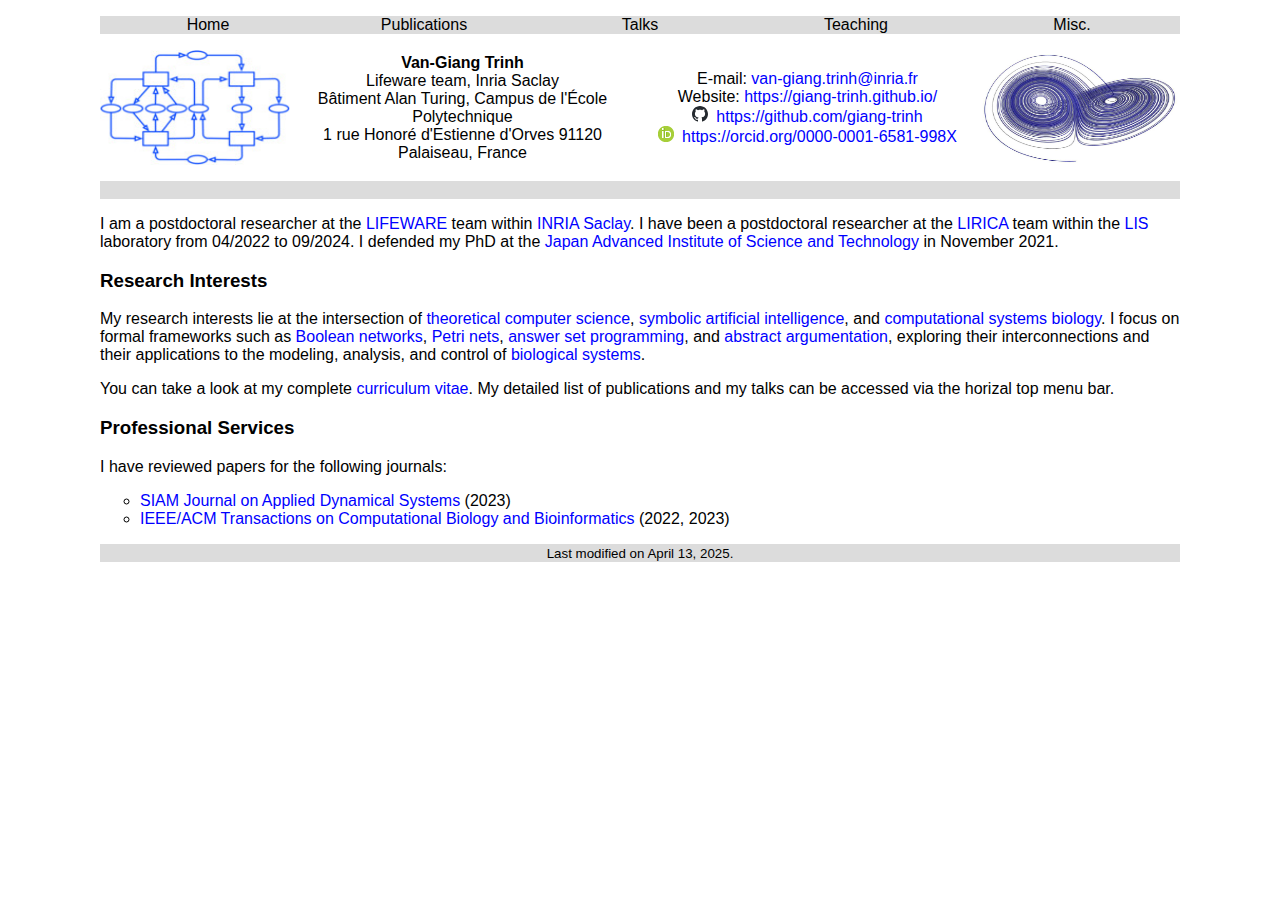
<file: index.html>
<!DOCTYPE html>
<html><head><meta http-equiv="Content-Type" content="text/html; charset=UTF-8">
  <meta name="generator" content="Hugo 0.142.0">
  
  <meta name="viewport" content="width=device-width, initial-scale=1">
  <title>Home Page of Van-Giang Trinh</title>
  <link rel="stylesheet" href="./files/style.css">
  <link rel="stylesheet" href="./files/syntax.css">
  
</head>
<body link="#0000ff" vlink="#0000ff">
<div class="container">

<p></p>

<nav>
  <a href="index.html">Home</a>
  <a href="publication.html">Publications</a>
  <a href="talk.html">Talks</a>
  <a href="teaching.html">Teaching</a>
  <a href="misc.html">Misc.</a>
</nav>

<p>
</p>

<header>
  <div id="headerbox"> 
    <div id="headerbox1">  
      <img src="./files/PetriNets2025.jpg" align="CENTER" width="190" height="115">
    </div>
    
    <div id="headerbox2">
      <strong>Van-Giang Trinh</strong> <br>
      Lifeware team, Inria Saclay <br>
      Bâtiment Alan Turing, Campus de l'École Polytechnique <br>
      1 rue Honoré d'Estienne d'Orves 91120 Palaiseau, France
    </div>
    
    <div id="headerbox3">
      E-mail: <a href="mailto:van-giang.trinh@inria.fr">van-giang.trinh@inria.fr</a> <br>
      Website: <a href="https://giang-trinh.github.io/">https://giang-trinh.github.io/</a> <br>
      <a href="https://github.com/giang-trinh" style="vertical-align:top;">
        <img src="./files/favicon.svg" style="width:1em;margin-right:.5em;">https://github.com/giang-trinh
      </a><br>
      <a href="https://orcid.org/0000-0001-6581-998X" style="vertical-align:top;">
        <img src="./files/orcid_16x16.png" style="width:1em;margin-right:.5em;">https://orcid.org/0000-0001-6581-998X
      </a>
    </div>
    
    <div id="headerbox4">  
      <img src="./files/dds.jpg" align="CENTER" width="200" height="115">
    </div>
    
  </div>

  <p>
  </p>

  <div id="headerline">
    &nbsp;
  </div>
</header>

<main>
  <div class="row mb-2">
    <div class="col-lg-8">
      <p class="par">I am a postdoctoral researcher at the&nbsp;<a class="link" href="https://lifeware.inria.fr/">LIFEWARE</a> team within <a class="link" href="https://www.inria.fr/en/inria-saclay-centre">INRIA Saclay</a>. I have been a postdoctoral researcher at the <a class="link" href="https://www.lis-lab.fr/lirica/">LIRICA</a> team within the <a class="link" href="https://www.lis-lab.fr/en/lis/">LIS</a> laboratory from 04/2022 to 09/2024. I defended my PhD at the <a class="link" href="https://www.jaist.ac.jp/english/">Japan Advanced Institute of Science and Technology</a> in November 2021.
      </p>
    </div>
  </div>

  <h3 class="page-subtitle">Research Interests</h3>
    <a>My research interests lie at the intersection of <a class="link" href="https://en.wikipedia.org/wiki/Theoretical_computer_science">theoretical computer science</a>, <a class="link" href="https://en.wikipedia.org/wiki/Symbolic_artificial_intelligence">symbolic artificial intelligence</a>, and <a class="link" href="https://en.wikipedia.org/wiki/Systems_biology">computational systems biology</a>. I focus on formal frameworks such as <a class="link" href="https://en.wikipedia.org/wiki/Boolean_network">Boolean networks</a>, <a class="link" href="https://en.wikipedia.org/wiki/Petri_net">Petri nets</a>, <a class="link" href="https://en.wikipedia.org/wiki/Answer_set_programming">answer set programming</a>, and <a class="link" href="https://en.wikipedia.org/wiki/Argumentation_framework">abstract argumentation</a>, exploring their interconnections and their applications to the modeling, analysis, and control of <a class="link" href="https://en.wikipedia.org/wiki/Biological_system">biological systems</a>.</a>
    <p></p>
    <a>You can take a look at my complete&nbsp;<a href="./files/cv.pdf">curriculum vitae</a>. My detailed list of publications and my talks can be accessed via the horizal top menu bar.</a>

  <h3 class="page-subtitle">Professional Services</h3>
  <a>I have reviewed papers for the following journals:</a>
    <ul style="list-style-type: circle;">
      <li><a class="link" href="https://www.siam.org/publications/siam-journals/siam-journal-on-applied-dynamical-systems/">SIAM Journal on Applied Dynamical Systems</a>&nbsp<a>(2023)</a></li>
      <li><a class="link" href="https://ieeexplore.ieee.org/xpl/RecentIssue.jsp?punumber=8857">IEEE/ACM Transactions on Computational Biology and Bioinformatics</a>&nbsp<a>(2022, 2023)</a></li>
    </ul>
</main>

<footer>
  <small>Last modified on April 13, 2025.</small>
</footer>
</div>
    
</body></html>
</file>
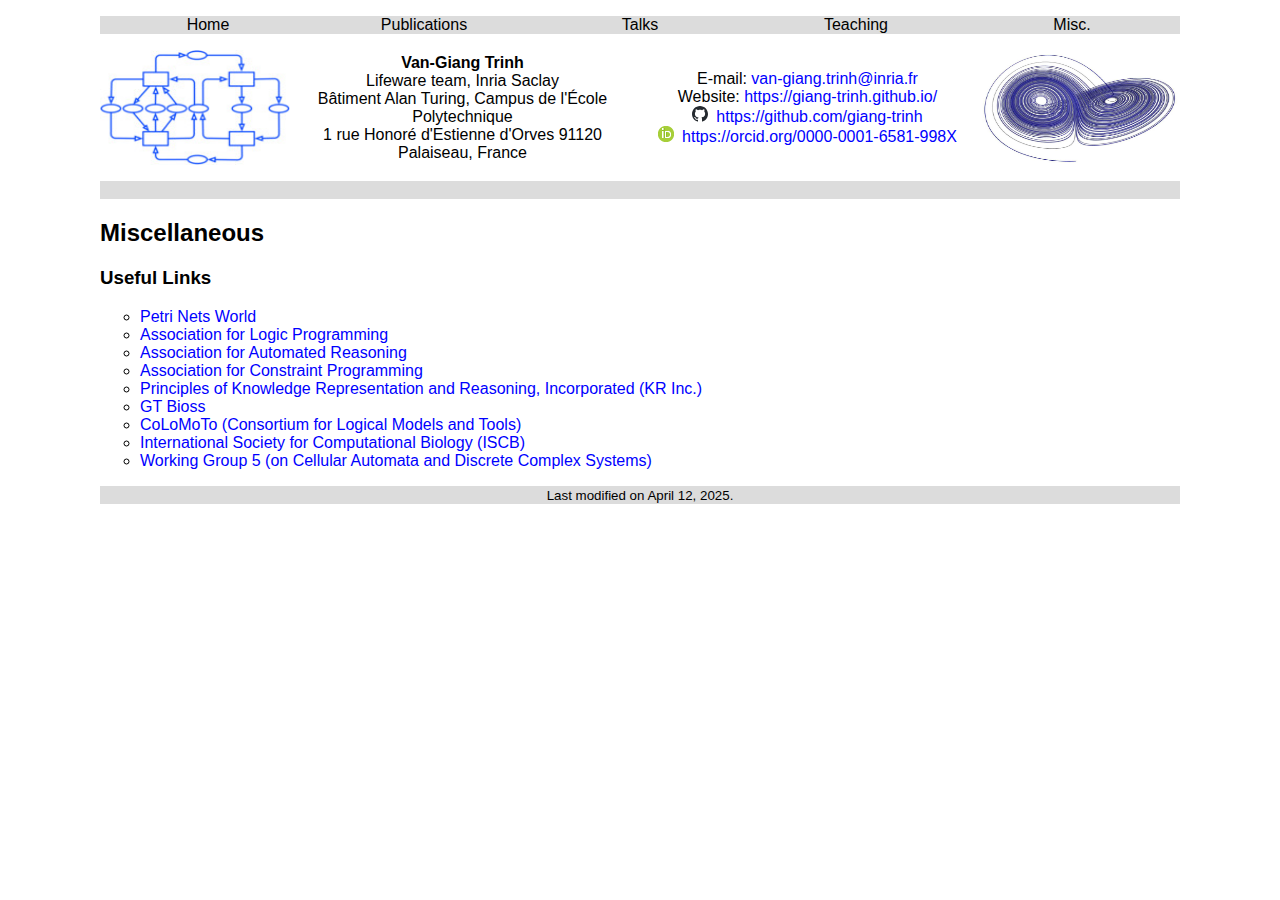
<file: misc.html>
<!DOCTYPE html>
<html><head><meta http-equiv="Content-Type" content="text/html; charset=UTF-8">
  <meta name="generator" content="Hugo 0.142.0">
  
  <meta name="viewport" content="width=device-width, initial-scale=1">
  <title>Home Page of Van-Giang Trinh</title>
  <link rel="stylesheet" href="./files/style.css">
  <link rel="stylesheet" href="./files/syntax.css">
  
</head>
<body link="#0000ff" vlink="#0000ff">
<div class="container">

<p></p>

<nav>
  <a href="index.html">Home</a>
  <a href="publication.html">Publications</a>
  <a href="talk.html">Talks</a>
  <a href="teaching.html">Teaching</a>
  <a href="misc.html">Misc.</a>
</nav>

<p>
</p>

<header>
  <div id="headerbox"> 
    <div id="headerbox1">  
      <img src="./files/PetriNets2025.jpg" align="CENTER" width="190" height="115">
    </div>
    
    <div id="headerbox2">
      <strong>Van-Giang Trinh</strong> <br>
      Lifeware team, Inria Saclay <br>
      Bâtiment Alan Turing, Campus de l'École Polytechnique <br>
      1 rue Honoré d'Estienne d'Orves 91120 Palaiseau, France
    </div>
    
    <div id="headerbox3">
      E-mail: <a href="mailto:van-giang.trinh@inria.fr">van-giang.trinh@inria.fr</a> <br>
      Website: <a href="https://giang-trinh.github.io/">https://giang-trinh.github.io/</a> <br>
      <a href="https://github.com/giang-trinh" style="vertical-align:top;">
        <img src="./files/favicon.svg" style="width:1em;margin-right:.5em;">https://github.com/giang-trinh
      </a><br>
      <a href="https://orcid.org/0000-0001-6581-998X" style="vertical-align:top;">
        <img src="./files/orcid_16x16.png" style="width:1em;margin-right:.5em;">https://orcid.org/0000-0001-6581-998X
      </a>
    </div>
    
    <div id="headerbox4">  
      <img src="./files/dds.jpg" align="CENTER" width="200" height="115">
    </div>
    
  </div>

  <p>
  </p>

  <div id="headerline">
    &nbsp;
  </div>
</header>

<main>
  <div class="row mb-2">
    <div class="col-lg-4">
      <h2 class="page-subtitle">Miscellaneous</h2>
        <h3 class="page-subtitle">Useful Links</h3>
          <ul style="list-style-type: circle;">
            <li><a class="link" href="https://www.informatik.uni-hamburg.de/TGI/PetriNets/index.php">Petri Nets World</a></li>
            <li><a class="link" href="https://logicprogramming.org/">Association for Logic Programming</a></li>
            <li><a class="link" href="https://aarinc.org/">Association for Automated Reasoning</a></li>
            <li><a class="link" href="https://www.a4cp.org/">Association for Constraint Programming</a></li>
            <li><a class="link" href="https://kr.org/">Principles of Knowledge Representation and Reasoning, Incorporated (KR Inc.)</a></li>
            <li><a class="link" href="https://www.bioss-cnrs.fr/">GT Bioss</a></li>
            <li><a class="link" href="http://www.colomoto.org/">CoLoMoTo (Consortium for Logical Models and Tools)</a></li>
            <li><a class="link" href="https://www.iscb.org/">International Society for Computational Biology (ISCB)</a></li>
            <li><a class="link" href="https://ifipwg15.inria.fr/">Working Group 5 (on Cellular Automata and Discrete Complex Systems)</a></li>   
          </ul>
    </div>
  </div>
</main>

<footer>
  <small>Last modified on April 12, 2025.</small>
</footer>
</div>
    
</body></html>
</file>
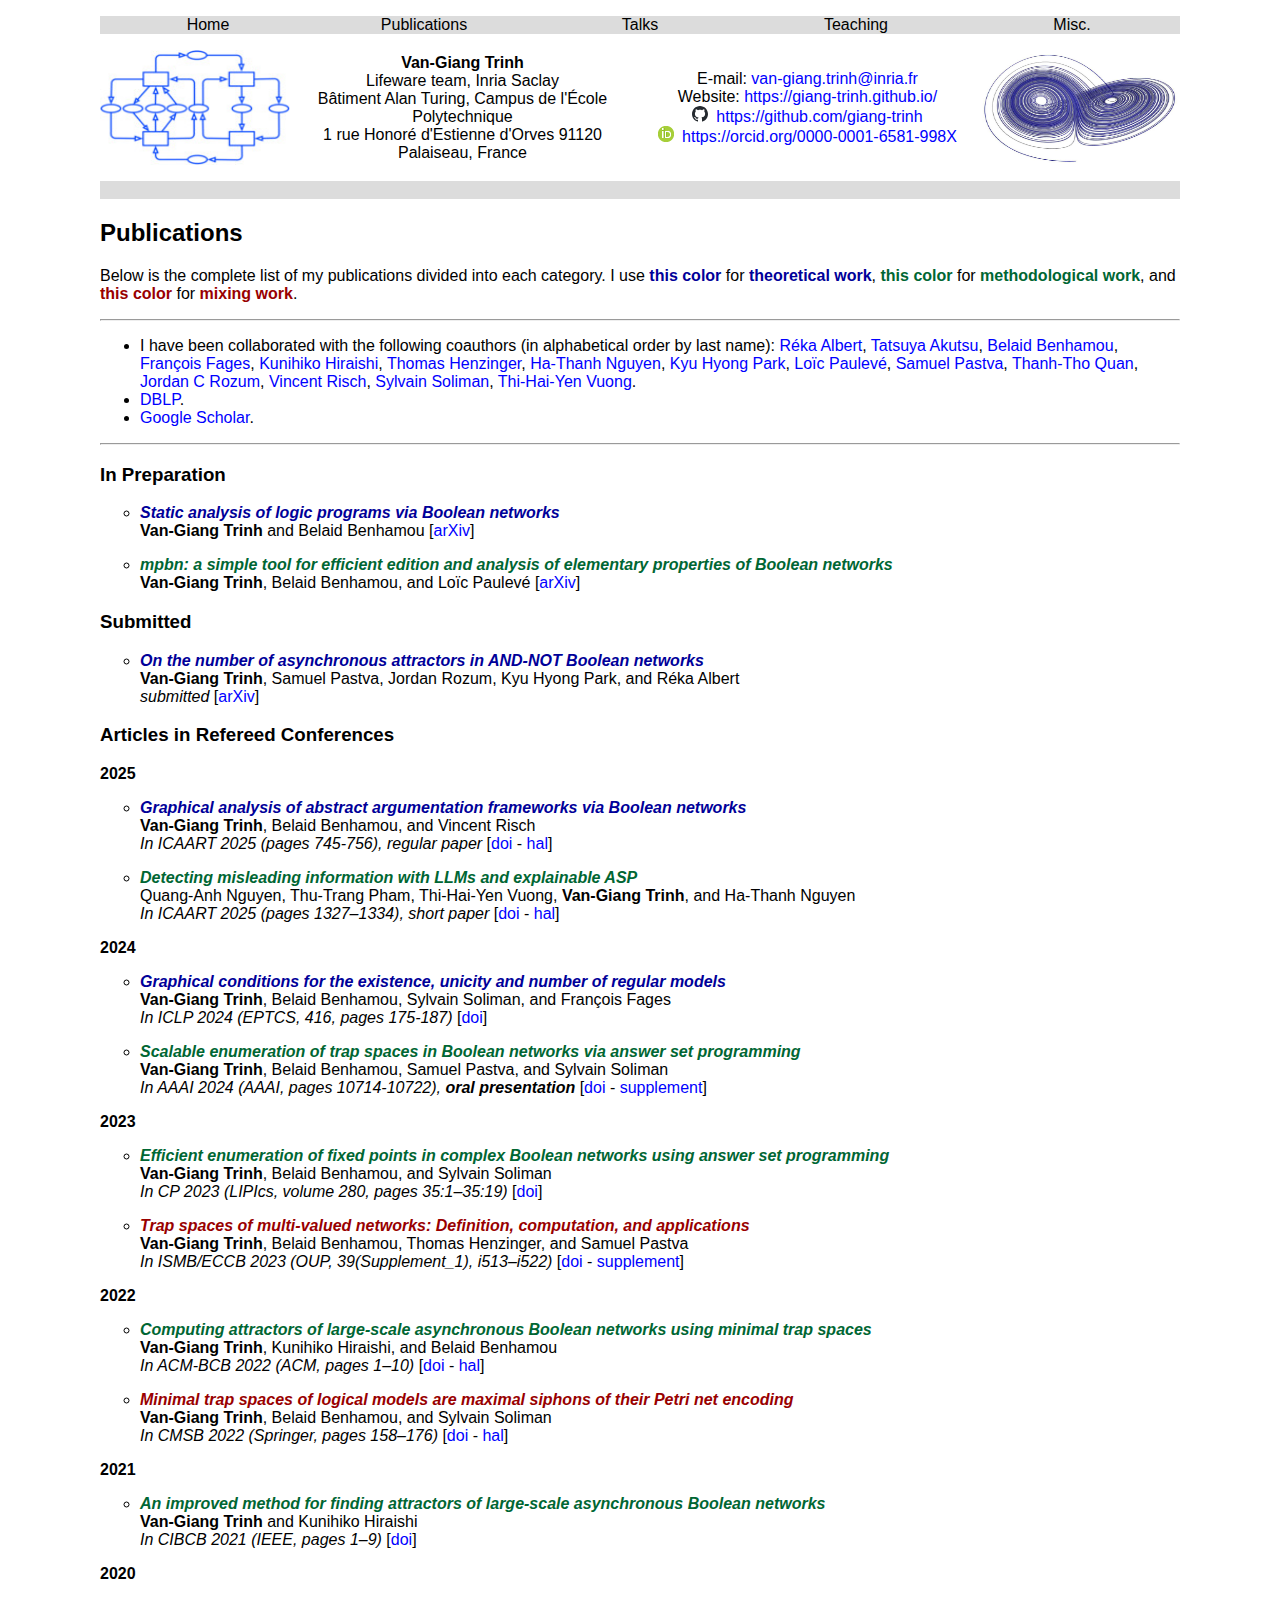
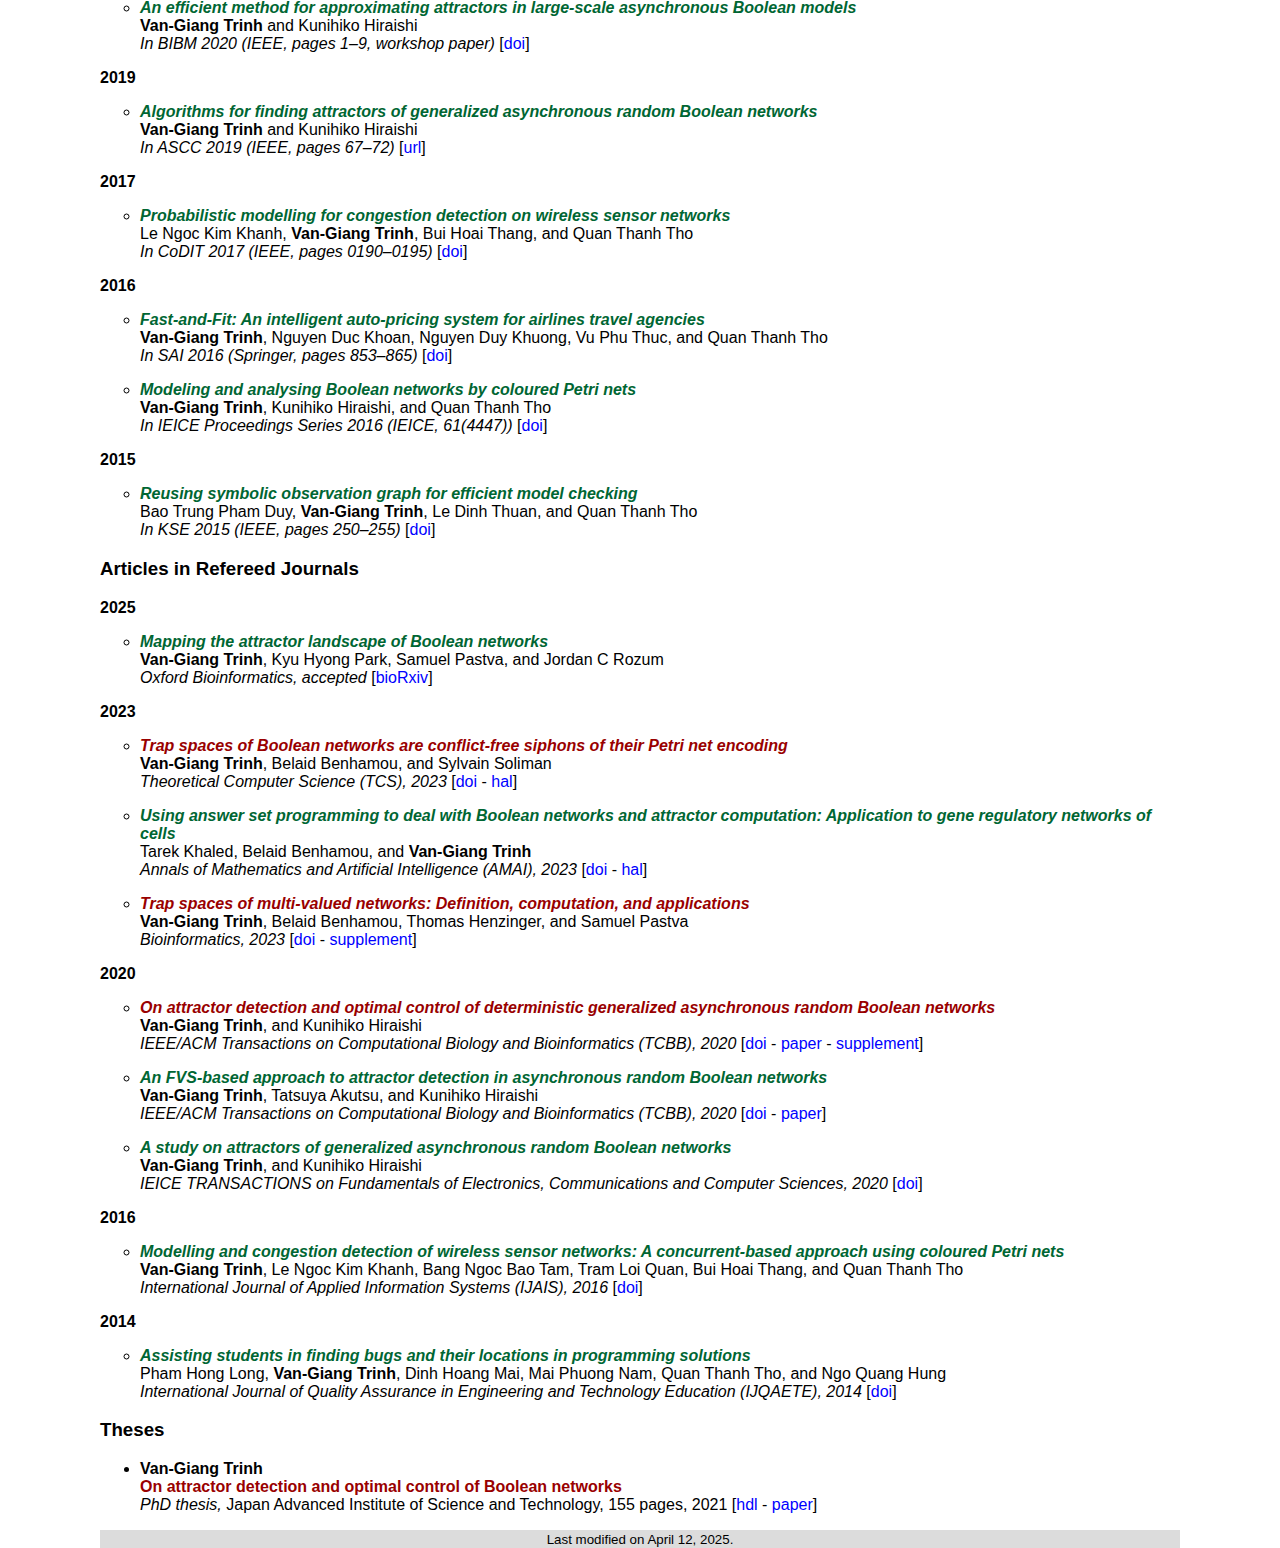
<file: publication.html>
<!DOCTYPE html>
<html><head><meta http-equiv="Content-Type" content="text/html; charset=UTF-8">
  <meta name="generator" content="Hugo 0.142.0">
  
  <meta name="viewport" content="width=device-width, initial-scale=1">
  <title>Home Page of Van-Giang Trinh</title>
  <link rel="stylesheet" href="./files/style.css">
  <link rel="stylesheet" href="./files/syntax.css">
  
</head>
<body link="#0000ff" vlink="#0000ff">
<div class="container">

<p></p>

<nav>
  <a href="index.html">Home</a>
  <a href="publication.html">Publications</a>
  <a href="talk.html">Talks</a>
  <a href="teaching.html">Teaching</a>
  <a href="misc.html">Misc.</a>
</nav>

<p>
</p>

<header>
  <div id="headerbox"> 
    <div id="headerbox1">  
      <img src="./files/PetriNets2025.jpg" align="CENTER" width="190" height="115">
    </div>
    
    <div id="headerbox2">
      <strong>Van-Giang Trinh</strong> <br>
      Lifeware team, Inria Saclay <br>
      Bâtiment Alan Turing, Campus de l'École Polytechnique <br>
      1 rue Honoré d'Estienne d'Orves 91120 Palaiseau, France
    </div>
    
    <div id="headerbox3">
      E-mail: <a href="mailto:van-giang.trinh@inria.fr">van-giang.trinh@inria.fr</a> <br>
      Website: <a href="https://giang-trinh.github.io/">https://giang-trinh.github.io/</a> <br>
      <a href="https://github.com/giang-trinh" style="vertical-align:top;">
        <img src="./files/favicon.svg" style="width:1em;margin-right:.5em;">https://github.com/giang-trinh
      </a><br>
      <a href="https://orcid.org/0000-0001-6581-998X" style="vertical-align:top;">
        <img src="./files/orcid_16x16.png" style="width:1em;margin-right:.5em;">https://orcid.org/0000-0001-6581-998X
      </a>
    </div>
    
    <div id="headerbox4">  
      <img src="./files/dds.jpg" align="CENTER" width="200" height="115">
    </div>
    
  </div>

  <p>
  </p>

  <div id="headerline">
    &nbsp;
  </div>
</header>

<main>
  <h2>Publications</h2>

  <p>Below is the complete list of my publications divided into each category. I use <font color=#000099><b>this color</b></font> for <font color=#000099><b>theoretical work</b></font>, <font color=#006633><b>this color</b></font> for <font color=#006633><b>methodological work</b></font>, and <font color=#990000><b>this color</b></font> for <font color=#990000><b>mixing work</b></font>.
  </p>

  <hr>
  <ul>
    <li>I have been collaborated with the following coauthors (in alphabetical order by last name): <a href="https://www.ralbert.me/">Réka Albert</a>, <a href="https://www.bic.kyoto-u.ac.jp/takutsu/members/takutsu/">Tatsuya Akutsu</a>, <a href="https://www.lis-lab.fr/lirica/">Belaid Benhamou</a>, <a href="https://lifeware.inria.fr/wiki/Fages/HomePage">François Fages</a>, <a href="https://www.jaist.ac.jp/english/laboratory/cs/hiraishi.html">Kunihiko Hiraishi</a>, <a href="https://pub.ista.ac.at/~tah/">Thomas Henzinger</a>, <a href="https://nguyenthanh.asia/">Ha-Thanh Nguyen</a>, <a href="https://science.psu.edu/physics/people/kyuhyong-park">Kyu Hyong Park</a>, <a href="https://loicpauleve.name/">Loïc Paulevé</a>, <a href="https://www.linkedin.com/in/samuel-pastva-3510a25b/">Samuel Pastva</a>, <a href="https://www.cse.hcmut.edu.vn/qttho/doku.php?id=start">Thanh-Tho Quan</a>, <a href="https://jcrozum.github.io/">Jordan C Rozum</a>, <a href="https://pageperso.lis-lab.fr/vincent.risch/">Vincent Risch</a>, <a href="https://lifeware.inria.fr/~soliman/">Sylvain Soliman</a>, <a href="https://scholar.google.com.vn/citations?user=YMCJQ8UAAAAJ&amp;hl=en">Thi-Hai-Yen Vuong</a>.</li>
    <li><a href="https://dblp.org/pid/152/4760.html">DBLP</a>.</li>
    <li><a href="https://scholar.google.com.vn/citations?hl=en&amp;user=wve4AkAAAAAJ&amp;view_op=list_works&amp;sortby=pubdate">Google Scholar</a>.</li>
  </ul>

  <hr>

  <div class="row mb-2">
    <div class="col-lg-12">
      <h3 class="page-subtitle">In Preparation</h3>
        <ul style="list-style-type: circle;">
          <li class="space-item"><em><font color=#000099><b>Static analysis of logic programs via Boolean networks</b></font></em><br><strong>Van-Giang Trinh</strong> and Belaid Benhamou [<a href="https://arxiv.org/abs/2407.09015">arXiv</a>]</li>
          
          <p></p>

          <li><em class="main-item"><font color=#006633><b>mpbn: a simple tool for efficient edition and analysis of elementary properties of Boolean networks</b></font></em> <br><strong>Van-Giang Trinh</strong>, Belaid Benhamou, and Loïc Paulevé [<a href="https://arxiv.org/abs/2403.06255">arXiv</a>]</li>
        </ul>

      <h3 class="page-subtitle">Submitted</h3>

      <ul style="list-style-type: circle;">
          <li><em class="main-item"><font color=#000099><b>On the number of asynchronous attractors in AND-NOT Boolean networks</b></font></em> <br><strong>Van-Giang Trinh</strong>, Samuel Pastva, Jordan Rozum, Kyu Hyong Park, and Réka Albert<br><em>submitted</em> [<a href="https://arxiv.org/abs/2503.19147">arXiv</a>] </li>
        </ul>

      <h3 class="page-subtitle">Articles in Refereed Conferences</h3>
        <p><strong>2025</strong></p>
          <ul style="list-style-type: circle;">
            <li class="space-item"><em><font color=#000099><b>Graphical analysis of abstract argumentation frameworks via Boolean networks</b></font></em><br><strong>Van-Giang Trinh</strong>, Belaid Benhamou, and Vincent Risch<br><em>In ICAART 2025 (pages 745-756), regular paper</em> [<a href="https://doi.org/10.5220/0013346400003890">doi</a> - <a href="https://inria.hal.science/hal-04917990/">hal</a>]</li>

            <p></p>

            <li class="space-item"><em><font color=#006633><b>Detecting misleading information with LLMs and explainable ASP</b></font></em><br>Quang-Anh Nguyen, Thu-Trang Pham, Thi-Hai-Yen Vuong, <strong>Van-Giang Trinh</strong>, and Ha-Thanh Nguyen<br><em>In ICAART 2025 (pages 1327–1334), short paper</em> [<a href="https://doi.org/10.5220/0013357400003890">doi</a> - <a href="https://inria.hal.science/hal-04920600/">hal</a>]</li>
          </ul>

        <p><strong>2024</strong></p>
          <ul style="list-style-type: circle;">
            <li class="space-item"><em><font color=#000099><b>Graphical conditions for the existence, unicity and number of regular models</b></font></em><br><strong>Van-Giang Trinh</strong>, Belaid Benhamou, Sylvain Soliman, and François Fages<br><em>In ICLP 2024 (EPTCS, 416, pages 175-187)</em> [<a href="https://doi.org/10.4204/EPTCS.416.16">doi</a>]</li>

            <p></p>

            <li class="space-item"><em><font color=#006633><b>Scalable enumeration of trap spaces in Boolean networks via answer set programming</b></font></em><br><strong>Van-Giang Trinh</strong>, Belaid Benhamou, Samuel Pastva, and Sylvain Soliman<br><em>In AAAI 2024 (AAAI, pages 10714-10722), <strong>oral presentation</strong></em> [<a href="https://doi.org/10.1609/aaai.v38i9.28943">doi</a> - <a href="./files/pubs/AAAI-2024-supplement.pdf">supplement</a>]</li>
          </ul>

        <p><strong>2023</strong></p>
          <ul style="list-style-type: circle;">
            <li class="space-item"><em><font color=#006633><b>Efficient enumeration of fixed points in complex Boolean networks using answer set programming</b></font></em><br><strong>Van-Giang Trinh</strong>, Belaid Benhamou, and Sylvain Soliman<br> <em>In CP 2023 (LIPIcs, volume 280, pages 35:1–35:19)</em> [<a href="https://doi.org/10.4230/LIPIcs.CP.2023.35">doi</a>]</li>
              
            <p></p>

            <li><em><font color=#990000><b>Trap spaces of multi-valued networks: Definition, computation, and applications</b></font></em><br><strong>Van-Giang Trinh</strong>, Belaid Benhamou, Thomas Henzinger, and Samuel Pastva<br> <em>In ISMB/ECCB 2023 (OUP, 39(Supplement_1), i513–i522)</em> [<a href="https://doi.org/10.1093/bioinformatics/btad262">doi</a> - <a href="./files/pubs/ISMB-ECCB-2023-supplement.pdf">supplement</a>]&nbsp;</li>
          </ul>

        <p><strong>2022</strong></p>
          <ul style="list-style-type: circle;">
            <li><em><font color=#006633><b>Computing attractors of large-scale asynchronous Boolean networks using minimal trap spaces</b></font></em><br><strong>Van-Giang Trinh</strong>, Kunihiko Hiraishi, and Belaid Benhamou<br> <em> In ACM-BCB 2022 (ACM, pages 1–10)</em> [<a href="https://doi.org/10.1145/3535508.3545520">doi</a> - <a href="https://amu.hal.science/hal-04159429">hal</a>]</li>
            
            <p></p>
            
            <li><em><font color=#990000><b>Minimal trap spaces of logical models are maximal siphons of their Petri net encoding</b></font></em><br><strong>Van-Giang Trinh</strong>, Belaid Benhamou, and Sylvain Soliman<br> <em>In CMSB 2022 (Springer, pages 158–176)</em> [<a href="https://doi.org/10.1007/978-3-031-15034-0_8">doi</a> - <a href="https://inria.hal.science/hal-03721508">hal</a>]</li>
          </ul>

        <p><strong>2021</strong></p>
          <ul style="list-style-type: circle;">
            <li><em><font color=#006633><b>An improved method for finding attractors of large-scale asynchronous Boolean networks</b></font></em><br><strong>Van-Giang Trinh</strong> and Kunihiko Hiraishi<br> <em>In CIBCB 2021 (IEEE, pages 1–9)</em> [<a href="https://doi.org/10.1109/cibcb49929.2021.9562947">doi</a>]</li>
          </ul>

        <p><strong>2020</strong></p>
          <ul style="list-style-type: circle;">
            <li><em><font color=#006633><b>An efficient method for approximating attractors in large-scale asynchronous Boolean models</b></font></em><br><strong>Van-Giang Trinh</strong> and Kunihiko Hiraishi<br> <em>In BIBM 2020 (IEEE, pages 1–9, workshop paper)</em> [<a href="https://doi.org/10.1109/bibm49941.2020.9313230">doi</a>]</li>
          </ul>

        <p><strong>2019</strong></p>
          <ul style="list-style-type: circle;">
            <li><em><font color=#006633><b>Algorithms for finding attractors of generalized asynchronous random Boolean networks</b></font></em><br><strong>Van-Giang Trinh</strong> and Kunihiko Hiraishi<br> <em>In ASCC 2019 (IEEE, pages 67–72)</em> [<a href="http://ieeexplore.ieee.org/document/8765169">url</a>]</li>
          </ul>

        <p><strong>2017</strong></p>
          <ul style="list-style-type: circle;">
            <li><em><font color=#006633><b>Probabilistic modelling for congestion detection on wireless sensor networks</b></font></em><br>Le Ngoc Kim Khanh, <strong>Van-Giang Trinh</strong>, Bui Hoai Thang, and Quan Thanh Tho<br> <em>In CoDIT 2017 (IEEE, pages 0190–0195)</em> [<a href="https://doi.org/10.1109/CoDIT.2017.8102589">doi</a>]</li>
          </ul>

        <p><strong>2016</strong></p>
          <ul style="list-style-type: circle;">
            <li><em><font color=#006633><b>Fast-and-Fit: An intelligent auto-pricing system for airlines travel agencies</b></font></em><br><strong>Van-Giang Trinh</strong>, Nguyen Duc Khoan, Nguyen Duy Khuong, Vu Phu Thuc, and Quan Thanh Tho<br> <em>In SAI 2016 (Springer, pages 853–865)</em> [<a href="https://doi.org/10.1007/978-3-319-56994-9_58">doi</a>]</li>
            
            <p></p>
            
            <li><em><font color=#006633><b>Modeling and analysing Boolean networks by coloured Petri nets</b></font></em><br><strong>Van-Giang Trinh</strong>, Kunihiko Hiraishi, and Quan Thanh Tho<br> <em>In IEICE Proceedings Series 2016 (IEICE, 61(4447))</em> [<a href="https://doi.org/10.34385/proc.61.4447">doi</a>]</li>
          </ul>

        <p><strong>2015</strong></p>
          <ul style="list-style-type: circle;">
            <li><em><font color=#006633><b>Reusing symbolic observation graph for efficient model checking</b></font></em><br>Bao Trung Pham Duy, <strong>Van-Giang Trinh</strong>, Le Dinh Thuan, and Quan Thanh Tho<br> <em>In KSE 2015 (IEEE, pages 250–255)</em> [<a href="https://doi.org/10.1109/kse.2015.44">doi</a>]</li>
          </ul>

      <h3 class="page-subtitle">Articles in Refereed Journals</h3>
        <p><strong>2025</strong></p>
        <ul style="list-style-type: circle;">
          <li><em class="main-item"><font color=#006633><b>Mapping the attractor landscape of Boolean networks</b></font></em> <br><strong>Van-Giang Trinh</strong>, Kyu Hyong Park, Samuel Pastva, and Jordan C Rozum<br><em>Oxford Bioinformatics, accepted</em> [<a href="https://doi.org/10.1101/2024.09.30.615897">bioRxiv</a>] </li>
        </ul>

        <p><strong>2023</strong></p>
          <ul style="list-style-type: circle;">
            <li class="space-item"><em class="main-item"><font color=#990000><b>Trap spaces of Boolean networks are conflict-free siphons of their Petri net encoding</b></font></em> <br><strong>Van-Giang Trinh</strong>, Belaid Benhamou, and Sylvain Soliman<br> <em>Theoretical Computer Science (TCS), 2023</em> [<a href="https://doi.org/10.1016/j.tcs.2023.114073">doi</a> - <a href="https://amu.hal.science/hal-04167028">hal</a>]</li>
                
            <p></p>

            <li class="space-item"><em class="main-item"><font color=#006633><b>Using answer set programming to deal with Boolean networks and attractor computation: Application to gene regulatory networks of cells</b></font></em> <br>Tarek Khaled, Belaid Benhamou, and <strong>Van-Giang Trinh</strong><br><em>Annals of Mathematics and Artificial Intelligence (AMAI), 2023</em> [<a href="https://doi.org/10.1007/s10472-023-09886-7">doi</a> - <a href="https://amu.hal.science/hal-04179983">hal</a>]</li>
            
            <p></p>
            
            <li class="space-item"><em class="main-item"><font color=#990000><b>Trap spaces of multi-valued networks: Definition, computation, and applications</b></font></em> <br><strong>Van-Giang Trinh</strong>, Belaid Benhamou, Thomas Henzinger, and Samuel Pastva<br> <em>Bioinformatics, 2023</em> [<a href="https://doi.org/10.1093/bioinformatics/btad262">doi</a> - <a href="./files/pubs/ISMB-ECCB-2023-supplement.pdf">supplement</a>]</li>
          </ul>
        <p><strong>2020</strong></p>
          <ul style="list-style-type: circle;">
            <li class="space-item"><em class="main-item"><font color=#990000><b>On attractor detection and optimal control of deterministic generalized asynchronous random Boolean networks</b></font></em> <br><strong>Van-Giang Trinh</strong>, and Kunihiko Hiraishi<br><em>IEEE/ACM Transactions on Computational Biology and Bioinformatics (TCBB), 2020</em> [<a href="https://doi.org/10.1109/TCBB.2020.3043785">doi</a> - <a href="./files/pubs/TCBB-2020-B-main.pdf">paper</a> - <a href="./files/pubs/TCBB-2020-B-supplement.pdf">supplement</a>]</li>
            
            <p></p>
            
            <li class="space-item"><em class="main-item"><font color=#006633><b>An FVS-based approach to attractor detection in asynchronous random Boolean networks</b></font></em> <br><strong>Van-Giang Trinh</strong>, Tatsuya Akutsu, and Kunihiko Hiraishi<br><em>IEEE/ACM Transactions on Computational Biology and Bioinformatics (TCBB), 2020</em> [<a href="https://doi.org/10.1109/TCBB.2020.3028862">doi</a> - <a href="./files/pubs/TCBB-2020-A.pdf">paper</a>]</li>
            
            <p></p>
            
            <li class="space-item"><em class="main-item"><font color=#006633><b>A study on attractors of generalized asynchronous random Boolean networks</b></font></em> <br><strong>Van-Giang Trinh</strong>, and Kunihiko Hiraishi<br><em>IEICE TRANSACTIONS on Fundamentals of Electronics, Communications and Computer Sciences, 2020</em> [<a href="https://doi.org/10.1587/transfun.2019EAP1163">doi</a>]</li>
          </ul>
        <p><strong>2016</strong></p>
          <ul style="list-style-type: circle;">
            <li><em class="main-item"><font color=#006633><b>Modelling and congestion detection of wireless sensor networks: A concurrent-based approach using coloured Petri nets</b></font></em> <br><strong>Van-Giang Trinh</strong>, Le Ngoc Kim Khanh, Bang Ngoc Bao Tam, Tram Loi Quan, Bui Hoai Thang, and Quan Thanh Tho<br><em>International Journal of Applied Information Systems (IJAIS), 2016</em> [<a href="https://doi.org/10.5120/ijais2016451629">doi</a>]</li>
          </ul>
        <p><strong>2014</strong></p>
          <ul style="list-style-type: circle;">
            <li class="space-item"><em class="main-item"><font color=#006633><b>Assisting students in finding bugs and their locations in programming solutions</b></font></em> <br>Pham Hong Long,<strong> Van-Giang Trinh</strong>, Dinh Hoang Mai, Mai Phuong Nam, Quan Thanh Tho, and Ngo Quang Hung<br><em>International Journal of Quality Assurance in Engineering and Technology Education (IJQAETE), 2014</em> [<a href="https://doi.org/10.4018/ijqaete.2014040102">doi</a>]</li>
          </ul>

      <h3>Theses</h3>
        <ul>
          <li value="4"><strong>Van-Giang Trinh</strong><br>
          <a><font color=#990000><b>On attractor detection and optimal control of Boolean networks</b></font></a><br><i>PhD thesis,</i>&nbsp;Japan Advanced Institute of Science and Technology,&nbsp;155 pages,&nbsp;2021 [<a href="https://dspace02.jaist.ac.jp/dspace/handle/10119/17599">hdl</a> - <a href="./files/phd-thesis.pdf">paper</a>]
        </li>
        </ul>
    </div>
  </div>
</main>

<footer>
  <small>Last modified on April 12, 2025.</small>
</footer>
</div>
    
</body></html>
</file>
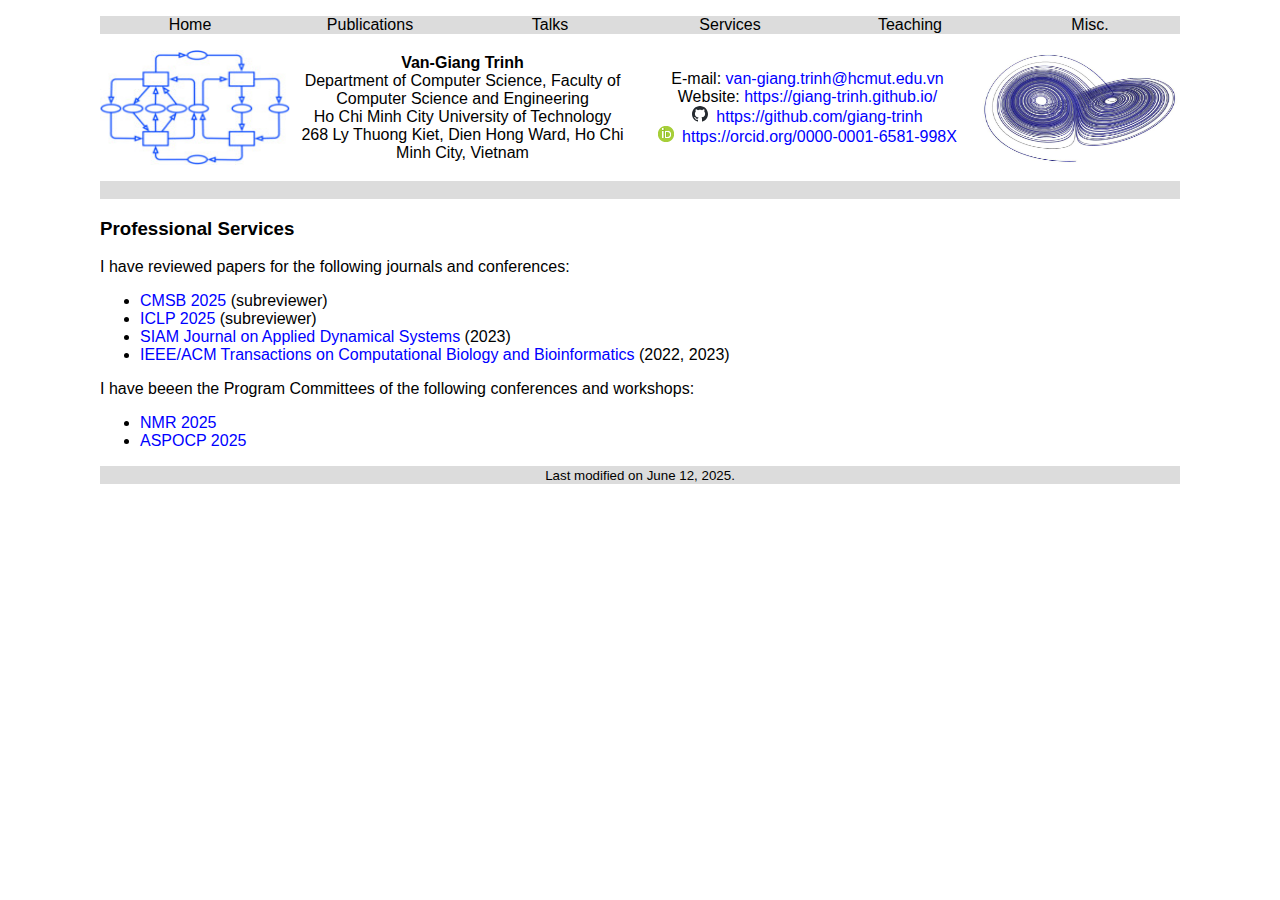
<file: service.html>
<!DOCTYPE html>
<html><head><meta http-equiv="Content-Type" content="text/html; charset=UTF-8">
  <meta name="generator" content="Hugo 0.142.0">
  
  <meta name="viewport" content="width=device-width, initial-scale=1">
  <title>Home Page of Van-Giang Trinh</title>
  <link rel="stylesheet" href="./files/style.css">
  <link rel="stylesheet" href="./files/syntax.css">
  
</head>
<body link="#0000ff" vlink="#0000ff">
<div class="container">

<p></p>

<nav>
  <a href="index.html">Home</a>
  <a href="publication.html">Publications</a>
  <a href="talk.html">Talks</a>
  <a href="service.html">Services</a>
  <a href="teaching.html">Teaching</a>
  <a href="misc.html">Misc.</a>
</nav>

<p>
</p>

<header>
  <div id="headerbox"> 
    <div id="headerbox1">  
      <img src="./files/PetriNets2025.jpg" align="CENTER" width="190" height="115">
    </div>
    
    <div id="headerbox2">
      <strong>Van-Giang Trinh</strong> <br>
      Department of Computer Science, Faculty of Computer Science and Engineering <br>
      Ho Chi Minh City University of Technology <br>
      268 Ly Thuong Kiet, Dien Hong Ward, Ho Chi Minh City, Vietnam
    </div>
    
    <div id="headerbox3">
      E-mail: <a href="mailto:van-giang.trinh@hcmut.edu.vn">van-giang.trinh@hcmut.edu.vn</a> <br>
      Website: <a href="https://giang-trinh.github.io/">https://giang-trinh.github.io/</a> <br>
      <a href="https://github.com/giang-trinh" style="vertical-align:top;">
        <img src="./files/favicon.svg" style="width:1em;margin-right:.5em;">https://github.com/giang-trinh
      </a><br>
      <a href="https://orcid.org/0000-0001-6581-998X" style="vertical-align:top;">
        <img src="./files/orcid_16x16.png" style="width:1em;margin-right:.5em;">https://orcid.org/0000-0001-6581-998X
      </a>
    </div>
    
    <div id="headerbox4">  
      <img src="./files/dds.jpg" align="CENTER" width="200" height="115">
    </div>
    
  </div>

  <p>
  </p>

  <div id="headerline">
    &nbsp;
  </div>
</header>

<main>
  <h3 class="page-subtitle">Professional Services</h3>
  <a>I have reviewed papers for the following journals and conferences:</a>
    <ul>
      <li><a class="link" href="https://cmsb2025.sciencesconf.org/">CMSB 2025</a>&nbsp<a>(subreviewer)</a></li>
      <li><a class="link" href="https://iclp25.demacs.unical.it/home-page">ICLP 2025</a>&nbsp<a>(subreviewer)</a></li>
      <li><a class="link" href="https://www.siam.org/publications/siam-journals/siam-journal-on-applied-dynamical-systems/">SIAM Journal on Applied Dynamical Systems</a>&nbsp<a>(2023)</a></li>
      <li><a class="link" href="https://ieeexplore.ieee.org/xpl/RecentIssue.jsp?punumber=8857">IEEE/ACM Transactions on Computational Biology and Bioinformatics</a>&nbsp<a>(2022, 2023)</a></li>
    </ul>

  <a>I have beeen the Program Committees of the following conferences and workshops:</a>
    <ul>
      <li><a class="link" href="https://nmr.krportal.org/2025/">NMR 2025</a>&nbsp<a></a></li>
      <li><a class="link" href="https://sites.google.com/view/aspocp-2025/home">ASPOCP 2025</a>&nbsp<a></a></li>
    </ul>
</main>

<footer>
  <small>Last modified on June 12, 2025.</small>
</footer>
</div>
    
</body></html>
</file>
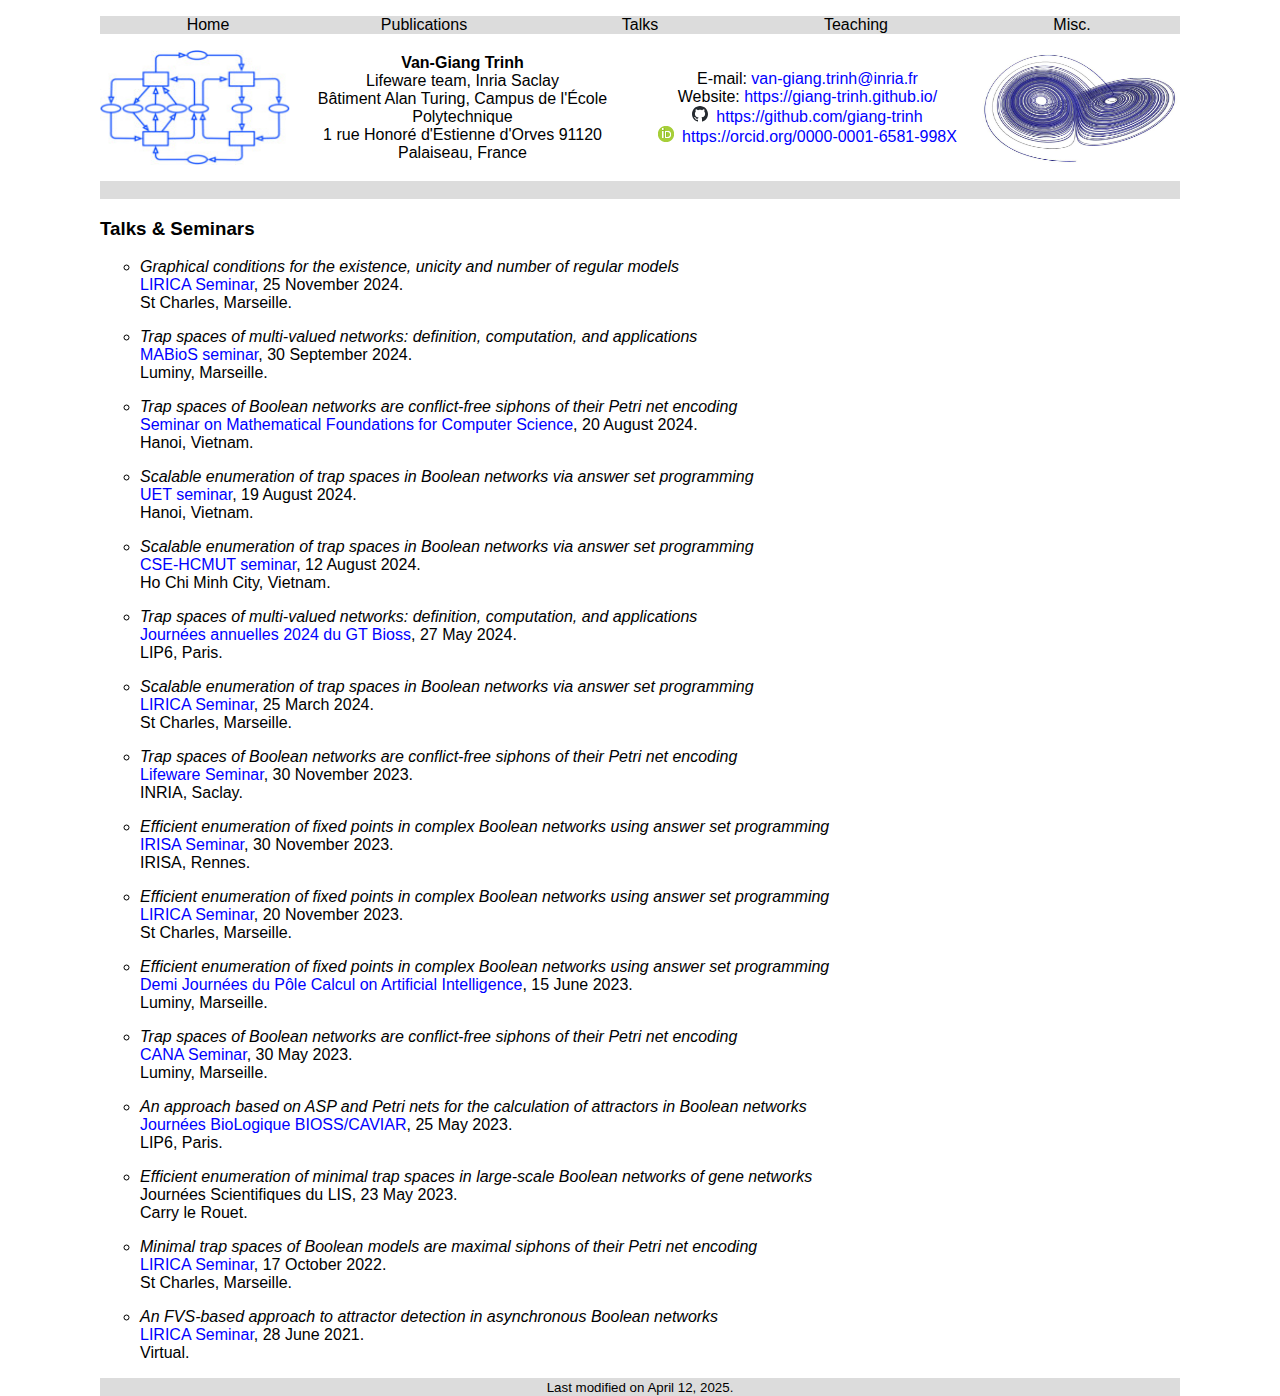
<file: talk.html>
<!DOCTYPE html>
<html><head><meta http-equiv="Content-Type" content="text/html; charset=UTF-8">
	<meta name="generator" content="Hugo 0.142.0">
  
  <meta name="viewport" content="width=device-width, initial-scale=1">
  <title>Home Page of Van-Giang Trinh</title>
  <link rel="stylesheet" href="./files/style.css">
  <link rel="stylesheet" href="./files/syntax.css">
  
</head>
<body link="#0000ff" vlink="#0000ff">
<div class="container">

<p></p>

<nav>
  <a href="index.html">Home</a>
  <a href="publication.html">Publications</a>
  <a href="talk.html">Talks</a>
  <a href="teaching.html">Teaching</a>
  <a href="misc.html">Misc.</a>
</nav>

<p>
</p>

<header>
  <div id="headerbox"> 
    <div id="headerbox1">  
      <img src="./files/PetriNets2025.jpg" align="CENTER" width="190" height="115">
    </div>
    
    <div id="headerbox2">
      <strong>Van-Giang Trinh</strong> <br>
      Lifeware team, Inria Saclay <br>
      Bâtiment Alan Turing, Campus de l'École Polytechnique <br>
      1 rue Honoré d'Estienne d'Orves 91120 Palaiseau, France
    </div>
    
    <div id="headerbox3">
      E-mail: <a href="mailto:van-giang.trinh@inria.fr">van-giang.trinh@inria.fr</a> <br>
      Website: <a href="https://giang-trinh.github.io/">https://giang-trinh.github.io/</a> <br>
      <a href="https://github.com/giang-trinh" style="vertical-align:top;">
        <img src="./files/favicon.svg" style="width:1em;margin-right:.5em;">https://github.com/giang-trinh
      </a><br>
      <a href="https://orcid.org/0000-0001-6581-998X" style="vertical-align:top;">
        <img src="./files/orcid_16x16.png" style="width:1em;margin-right:.5em;">https://orcid.org/0000-0001-6581-998X
      </a>
    </div>
    
    <div id="headerbox4">  
      <img src="./files/dds.jpg" align="CENTER" width="200" height="115">
    </div>
    
  </div>

  <p>
  </p>

  <div id="headerline">
    &nbsp;
  </div>
</header>

<main>
  <div id="talks" class="row align-content-center">
    <div class="col-12">
      <h3 id="pouet" class="page-subtitle">Talks &amp; Seminars</h3>
        <ul style="list-style-type: circle;">
          <li class="space-item"><em>Graphical conditions for the existence, unicity and number of regular models</em><br> <a href="https://lirica.lis-lab.fr/">LIRICA Seminar</a>, 25 November 2024. <br>St Charles, Marseille.</li>

          <p></p>

          <li class="space-item"><em>Trap spaces of multi-valued networks: definition, computation, and applications</em><br> <a href="https://mabios.math.cnrs.fr/seminaire.html">MABioS seminar</a>, 30 September 2024. <br>Luminy, Marseille.</li>

          <p></p>

          <li><em>Trap spaces of Boolean networks are conflict-free siphons of their Petri net encoding</em><br> <a href="http://math.ac.vn/en/icalrepeat.detail/2024/08/20/5414/-/trap-spaces-of-boolean-networks-are-conflict-free-siphons-of-their-petri-net-encoding.html">Seminar on Mathematical Foundations for Computer Science</a>, 20 August 2024. <br>Hanoi, Vietnam.</li>
          
          <p></p>

          <li><em>Scalable enumeration of trap spaces in Boolean networks via answer set programming</em><br> <a href="https://www.fit.uet.vnu.edu.vn/seminar-khoa-hoc-ts-trinh-van-giang-dai-hoc-aix-marseille-phap/">UET seminar</a>, 19 August 2024. <br>Hanoi, Vietnam.</li>
          
          <p></p>

          <li><em>Scalable enumeration of trap spaces in Boolean networks via answer set programming</em><br> <a href="https://www.cse.hcmut.edu.vn/en">CSE-HCMUT seminar</a>, 12 August 2024. <br>Ho Chi Minh City, Vietnam.</li>
          
          <p></p>

          <li><em>Trap spaces of multi-valued networks: definition, computation, and applications</em><br> <a href="https://gt-bioss.cnrs.fr/events/jnbioss24/">Journées annuelles 2024 du GT Bioss</a>, 27 May 2024. <br>LIP6, Paris.</li>
          
          <p></p>

          <li class="space-item"><em>Scalable enumeration of trap spaces in Boolean networks via answer set programming</em><br> <a href="https://lirica.lis-lab.fr/">LIRICA Seminar</a>, 25 March 2024. <br>St Charles, Marseille.</li>

          <p></p>

          <li class="space-item"><em>Trap spaces of Boolean networks are conflict-free siphons of their Petri net encoding</em><br> <a href="https://lifeware.inria.fr/wiki/Main/Seminar">Lifeware Seminar</a>, 30 November 2023. <br>INRIA, Saclay.</li>
          
          <p></p>

          <li class="space-item"><em>Efficient enumeration of fixed points in complex Boolean networks using answer set programming</em><br> <a href="https://www.irisa.fr/date/2023-11/efficient-enumeration-fixed-points-complex-boolean-networks-using-answer-set">IRISA Seminar</a>, 30 November 2023. <br>IRISA, Rennes.</li>
          
          <p></p>
          
          <li class="space-item"><em>Efficient enumeration of fixed points in complex Boolean networks using answer set programming</em><br> <a href="https://lirica.lis-lab.fr/">LIRICA Seminar</a>, 20 November 2023. <br>St Charles, Marseille.</li>
                
          <p></p>
                
          <li><em>Efficient enumeration of fixed points in complex Boolean networks using answer set programming</em><br> <a href="https://demi-journees-pole-calcul.lis-lab.fr/2023/06/">Demi Journées du Pôle Calcul on Artificial Intelligence</a>, 15 June 2023. <br>Luminy, Marseille.</li>
          
          <p></p>
          
          <li><em>Trap spaces of Boolean networks are conflict-free siphons of their Petri net encoding</em><br> <a href="https://cana.lis-lab.fr/#seminars-link">CANA Seminar</a>, 30 May 2023. <br>Luminy, Marseille.</li>
          
          <p></p>
          
          <li><em>An approach based on ASP and Petri nets for the calculation of attractors in Boolean networks</em><br> <a href="https://www.bioss-cnrs.fr/events/bio-logique23/">Journées BioLogique BIOSS/CAVIAR</a>, 25 May 2023. <br>LIP6, Paris.</li>
          
          <p></p>
          
          <li><em>Efficient enumeration of minimal trap spaces in large-scale Boolean networks of gene networks</em><br> Journées Scientifiques du LIS, 23 May 2023. <br>Carry le Rouet.</li>
          
          <p></p>
          
          <li><em>Minimal trap spaces of Boolean models are maximal siphons of their Petri net encoding</em><br> <a href="https://lirica.lis-lab.fr/">LIRICA Seminar</a>, 17 October 2022. <br>St Charles, Marseille.</li>
          <p></p>
          
          <li><em>An FVS-based approach to attractor detection in asynchronous Boolean networks</em><br> <a href="https://lirica.lis-lab.fr/">LIRICA Seminar</a>, 28 June 2021. <br>Virtual.</li>
      </ul>
    </div>
  </div>
</main>

<footer>
  <small>Last modified on April 12, 2025.</small>
</footer>
</div>
    
</body></html>
</file>
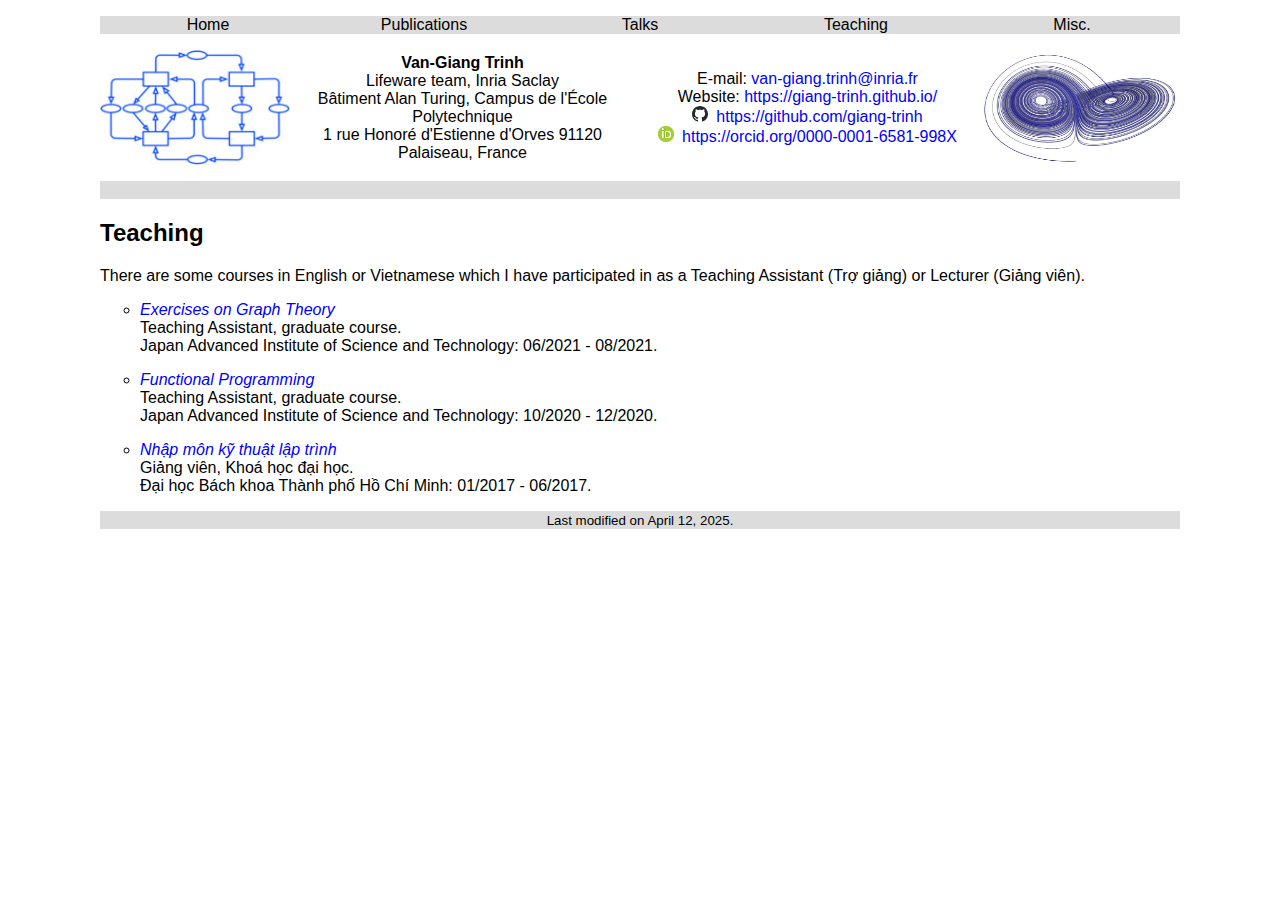
<file: teaching.html>
<!DOCTYPE html>
<html><head><meta http-equiv="Content-Type" content="text/html; charset=UTF-8">
  <meta name="generator" content="Hugo 0.142.0">
  
  <meta name="viewport" content="width=device-width, initial-scale=1">
  <title>Home Page of Van-Giang Trinh</title>
  <link rel="stylesheet" href="./files/style.css">
  <link rel="stylesheet" href="./files/syntax.css">
  
</head>
<body link="#0000ff" vlink="#0000ff">
<div class="container">

<p></p>

<nav>
  <a href="index.html">Home</a>
  <a href="publication.html">Publications</a>
  <a href="talk.html">Talks</a>
  <a href="teaching.html">Teaching</a>
  <a href="misc.html">Misc.</a>
</nav>

<p>
</p>

<header>
  <div id="headerbox"> 
    <div id="headerbox1">  
      <img src="./files/PetriNets2025.jpg" align="CENTER" width="190" height="115">
    </div>
    
    <div id="headerbox2">
      <strong>Van-Giang Trinh</strong> <br>
      Lifeware team, Inria Saclay <br>
      Bâtiment Alan Turing, Campus de l'École Polytechnique <br>
      1 rue Honoré d'Estienne d'Orves 91120 Palaiseau, France
    </div>
    
    <div id="headerbox3">
      E-mail: <a href="mailto:van-giang.trinh@inria.fr">van-giang.trinh@inria.fr</a> <br>
      Website: <a href="https://giang-trinh.github.io/">https://giang-trinh.github.io/</a> <br>
      <a href="https://github.com/giang-trinh" style="vertical-align:top;">
        <img src="./files/favicon.svg" style="width:1em;margin-right:.5em;">https://github.com/giang-trinh
      </a><br>
      <a href="https://orcid.org/0000-0001-6581-998X" style="vertical-align:top;">
        <img src="./files/orcid_16x16.png" style="width:1em;margin-right:.5em;">https://orcid.org/0000-0001-6581-998X
      </a>
    </div>
    
    <div id="headerbox4">  
      <img src="./files/dds.jpg" align="CENTER" width="200" height="115">
    </div>
    
  </div>

  <p>
  </p>

  <div id="headerline">
    &nbsp;
  </div>
</header>

<main>
  <h2 class="page-subtitle">Teaching</h2>
  <p>There are some courses in English or Vietnamese which I have participated in as a Teaching Assistant (Trợ giảng) or Lecturer (Giảng viên).
  </p>

  <ul style="list-style-type: circle;">
    <li class="space-item"><em><a href="https://syllabus.jaist.ac.jp/public/web/Syllabus/WebSyllabusSansho/UI/WSL_SyllabusSansho.aspx?P1=I438EJ20&amp;P2=2021&amp;P3=20240401">Exercises on Graph Theory</a></em><br>Teaching Assistant, graduate course.<br>Japan Advanced Institute of Science and Technology: 06/2021 - 08/2021.</li>
          
    <p></p>

    <li class="space-item"><em><a href="https://syllabus.jaist.ac.jp/public/web/Syllabus/WebSyllabusSansho/UI/WSL_SyllabusSansho.aspx?P1=I217E400&amp;P2=2020&amp;P3=20240401">Functional Programming</a></em><br>Teaching Assistant, graduate course.<br>Japan Advanced Institute of Science and Technology: 10/2020 - 12/2020.</li>

    <p></p>

    <li class="space-item"><em><a href="https://www.cse.hcmut.edu.vn/en">Nhập môn kỹ thuật lập trình</a></em><br>Giảng viên, Khoá học đại học.<br>Đại học Bách khoa Thành phố Hồ Chí Minh: 01/2017 - 06/2017.</li>
  </ul>
</main>

<footer>
  <small>Last modified on April 12, 2025.</small>
</footer>
</div>
    
</body></html>
</file>
<file: files/style.css>
a {text-decoration:none;}

.container {
  margin: 0 auto;
  width: 90%;
}

body {
  font-family: Optima, Geneva, Myriad, Trebuchet, "Helvetica Neue", Helvetica, Arial, Swiss, SunSans-Regular, sans-serif;
  font-size: 12pt;
  max-width: 1200px;
  margin:0 auto;
}

nav, footer, #headerline {
  background-color: gainsboro;
  color: Black;
  text-align: center;
  font-size: 12pt;
}

nav {
  display: flex;
  flex-direction: column;
}

nav > a {
  flex: 1;
  text-align: center;
  text-decoration: none;
  color: Black;
}

@media only screen and (min-width: 768px) {
  nav { flex-direction: row; }
}

#headerbox {
  display: flex;
  flex-direction: column;
  justify-content: space-around;
}

#headerbox1, #headerbox4 {
  flex: 1;
  align-self: center;
  text-align: center;
  text-decoration: none;
}

#headerbox2, #headerbox3 {
  flex: 2;
  align-self: center;
  text-align: center;
  text-decoration: none;
}

@media only screen and (min-width: 768px) {
  #headerbox { flex-direction: row; }
}
</file>
<file: files/syntax.css>
/* Background */ .bg { background-color: #ffffff; }
/* PreWrapper */ .chroma { background-color: #ffffff; }
/* Other */ .chroma .x {  }
/* Error */ .chroma .err { color: #a61717; background-color: #e3d2d2 }
/* CodeLine */ .chroma .cl {  }
/* LineLink */ .chroma .lnlinks { outline: none; text-decoration: none; color: inherit }
/* LineTableTD */ .chroma .lntd { vertical-align: top; padding: 0; margin: 0; border: 0; }
/* LineTable */ .chroma .lntable { border-spacing: 0; padding: 0; margin: 0; border: 0; }
/* LineHighlight */ .chroma .hl { background-color: #ffffcc }
/* LineNumbersTable */ .chroma .lnt { white-space: pre; -webkit-user-select: none; user-select: none; margin-right: 0.4em; padding: 0 0.4em 0 0.4em;color: #7f7f7f }
/* LineNumbers */ .chroma .ln { white-space: pre; -webkit-user-select: none; user-select: none; margin-right: 0.4em; padding: 0 0.4em 0 0.4em;color: #7f7f7f }
/* Line */ .chroma .line { display: flex; }
/* Keyword */ .chroma .k { color: #000000; font-weight: bold }
/* KeywordConstant */ .chroma .kc { color: #000000; font-weight: bold }
/* KeywordDeclaration */ .chroma .kd { color: #000000; font-weight: bold }
/* KeywordNamespace */ .chroma .kn { color: #000000; font-weight: bold }
/* KeywordPseudo */ .chroma .kp { color: #000000; font-weight: bold }
/* KeywordReserved */ .chroma .kr { color: #000000; font-weight: bold }
/* KeywordType */ .chroma .kt { color: #445588; font-weight: bold }
/* Name */ .chroma .n {  }
/* NameAttribute */ .chroma .na { color: #008080 }
/* NameBuiltin */ .chroma .nb { color: #0086b3 }
/* NameBuiltinPseudo */ .chroma .bp { color: #999999 }
/* NameClass */ .chroma .nc { color: #445588; font-weight: bold }
/* NameConstant */ .chroma .no { color: #008080 }
/* NameDecorator */ .chroma .nd { color: #3c5d5d; font-weight: bold }
/* NameEntity */ .chroma .ni { color: #800080 }
/* NameException */ .chroma .ne { color: #990000; font-weight: bold }
/* NameFunction */ .chroma .nf { color: #990000; font-weight: bold }
/* NameFunctionMagic */ .chroma .fm {  }
/* NameLabel */ .chroma .nl { color: #990000; font-weight: bold }
/* NameNamespace */ .chroma .nn { color: #555555 }
/* NameOther */ .chroma .nx {  }
/* NameProperty */ .chroma .py {  }
/* NameTag */ .chroma .nt { color: #000080 }
/* NameVariable */ .chroma .nv { color: #008080 }
/* NameVariableClass */ .chroma .vc { color: #008080 }
/* NameVariableGlobal */ .chroma .vg { color: #008080 }
/* NameVariableInstance */ .chroma .vi { color: #008080 }
/* NameVariableMagic */ .chroma .vm {  }
/* Literal */ .chroma .l {  }
/* LiteralDate */ .chroma .ld {  }
/* LiteralString */ .chroma .s { color: #dd1144 }
/* LiteralStringAffix */ .chroma .sa { color: #dd1144 }
/* LiteralStringBacktick */ .chroma .sb { color: #dd1144 }
/* LiteralStringChar */ .chroma .sc { color: #dd1144 }
/* LiteralStringDelimiter */ .chroma .dl { color: #dd1144 }
/* LiteralStringDoc */ .chroma .sd { color: #dd1144 }
/* LiteralStringDouble */ .chroma .s2 { color: #dd1144 }
/* LiteralStringEscape */ .chroma .se { color: #dd1144 }
/* LiteralStringHeredoc */ .chroma .sh { color: #dd1144 }
/* LiteralStringInterpol */ .chroma .si { color: #dd1144 }
/* LiteralStringOther */ .chroma .sx { color: #dd1144 }
/* LiteralStringRegex */ .chroma .sr { color: #009926 }
/* LiteralStringSingle */ .chroma .s1 { color: #dd1144 }
/* LiteralStringSymbol */ .chroma .ss { color: #990073 }
/* LiteralNumber */ .chroma .m { color: #009999 }
/* LiteralNumberBin */ .chroma .mb { color: #009999 }
/* LiteralNumberFloat */ .chroma .mf { color: #009999 }
/* LiteralNumberHex */ .chroma .mh { color: #009999 }
/* LiteralNumberInteger */ .chroma .mi { color: #009999 }
/* LiteralNumberIntegerLong */ .chroma .il { color: #009999 }
/* LiteralNumberOct */ .chroma .mo { color: #009999 }
/* Operator */ .chroma .o { color: #000000; font-weight: bold }
/* OperatorWord */ .chroma .ow { color: #000000; font-weight: bold }
/* Punctuation */ .chroma .p {  }
/* Comment */ .chroma .c { color: #999988; font-style: italic }
/* CommentHashbang */ .chroma .ch { color: #999988; font-style: italic }
/* CommentMultiline */ .chroma .cm { color: #999988; font-style: italic }
/* CommentSingle */ .chroma .c1 { color: #999988; font-style: italic }
/* CommentSpecial */ .chroma .cs { color: #999999; font-weight: bold; font-style: italic }
/* CommentPreproc */ .chroma .cp { color: #999999; font-weight: bold; font-style: italic }
/* CommentPreprocFile */ .chroma .cpf { color: #999999; font-weight: bold; font-style: italic }
/* Generic */ .chroma .g {  }
/* GenericDeleted */ .chroma .gd { color: #000000; background-color: #ffdddd }
/* GenericEmph */ .chroma .ge { color: #000000; font-style: italic }
/* GenericError */ .chroma .gr { color: #aa0000 }
/* GenericHeading */ .chroma .gh { color: #999999 }
/* GenericInserted */ .chroma .gi { color: #000000; background-color: #ddffdd }
/* GenericOutput */ .chroma .go { color: #888888 }
/* GenericPrompt */ .chroma .gp { color: #555555 }
/* GenericStrong */ .chroma .gs { font-weight: bold }
/* GenericSubheading */ .chroma .gu { color: #aaaaaa }
/* GenericTraceback */ .chroma .gt { color: #aa0000 }
/* GenericUnderline */ .chroma .gl { text-decoration: underline }
/* TextWhitespace */ .chroma .w { color: #bbbbbb }
</file>
